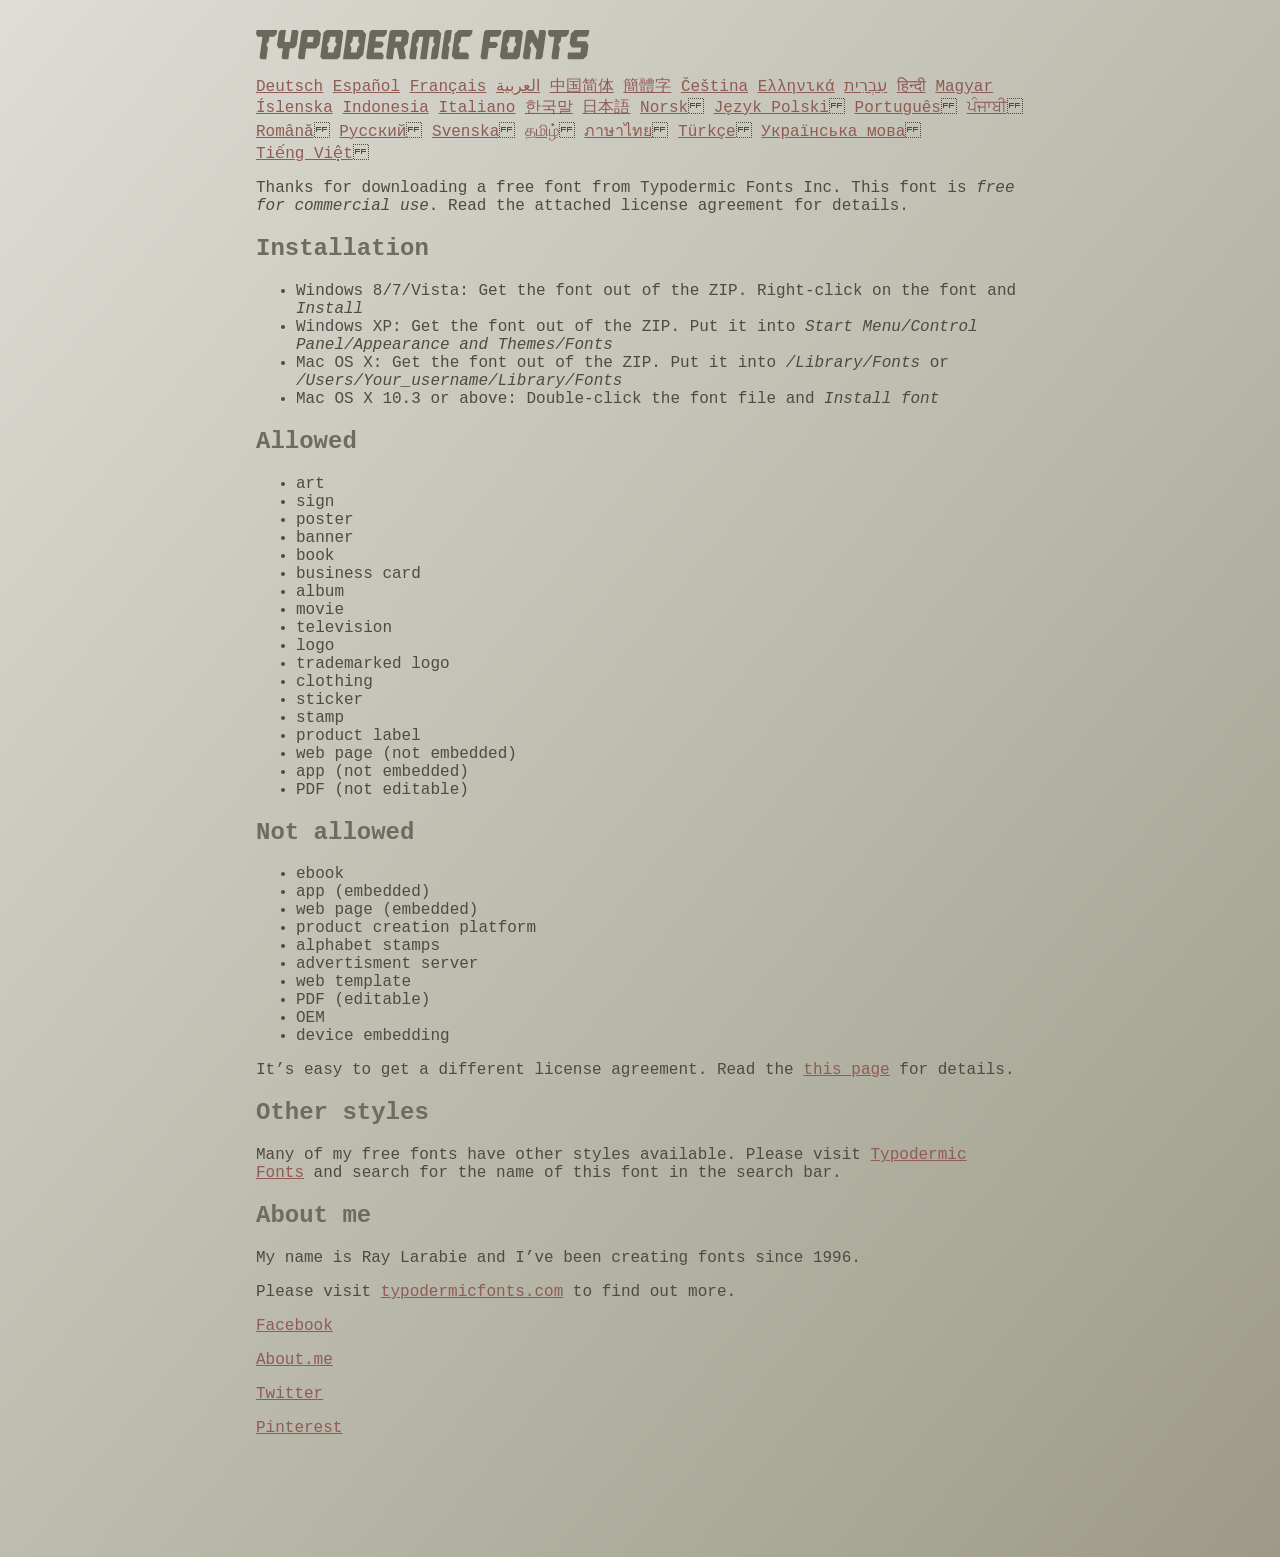
<file: medi-html/fonts/ethnocentric/read-this.html>
<head>
<meta http-equiv="Content-Type" content="text/html; charset=utf-8">
<title>Typodermic Fonts Inc. Freeware Font instructions 2014</title>
<style type="text/css">
body {
	margin:30px 20% 120px 20%;
	padding:0px;
	font-family:Consolas, Courier, sans-serif;
	color:#4c4b44;
	background-color:#c2c1b3;

/* IE10 Consumer Preview */ 
background-image: -ms-linear-gradient(top left, #DEDDD6 0%, #9D9B87 100%);

/* Mozilla Firefox */ 
background-image: -moz-linear-gradient(top left, #DEDDD6 0%, #9D9B87 100%);

/* Opera */ 
background-image: -o-linear-gradient(top left, #DEDDD6 0%, #9D9B87 100%);

/* Webkit (Safari/Chrome 10) */ 
background-image: -webkit-gradient(linear, left top, right bottom, color-stop(0, #DEDDD6), color-stop(1, #9D9B87));

/* Webkit (Chrome 11+) */ 
background-image: -webkit-linear-gradient(top left, #DEDDD6 0%, #9D9B87 100%);

/* W3C Markup, IE10 Release Preview */ 
background-image: linear-gradient(to bottom right, #DEDDD6 0%, #9D9B87 100%);

	}
h2 {color:#6d6c61;}
a {color:#8f5b54;}
a:hover {color:#ffffff; background-color:#9a998c;}
</style>
</head>

<body>

<svg width="350px" height="30px">
	<path fill="#69685D" d="M0,4.006L0.554,0h20.674l-0.553,4.006l-2.559,2.772h-4.688l-0.682,4.816l-2.515,3.026l1.663,3.07
		l-1.62,11.594H4.987l-1.448-1.79l2.94-20.716H1.791L0,4.006z"/>
	<path fill="#69685D" d="M35.8,0h5.285l1.408,1.791l-1.876,13.343l-2.515,3.111h-4.264l-1.534,11.04h-5.286l-1.449-1.79l1.322-9.25
		h-4.263l-1.705-3.111l1.875-13.343L24.76,0h5.242l-1.706,12.064h5.799L35.8,0z"/>
	<path fill="#69685D" d="M62.09,0l2.899,3.453L63.412,14.58l-3.496,3.962h-9.805l-1.491,10.742h-5.244l-1.493-1.79l3.625-25.704
		L47.469,0H62.09z M50.965,12.362h5.797l0.81-5.583h-5.799L50.965,12.362z"/>
	<path fill="#69685D" d="M64.256,26.642l3.367-24.041L70.523,0h14.664l2.132,2.601l-3.368,24.041l-2.856,2.643H66.431L64.256,26.642
		z M73.335,11.595l-2.514,3.026l1.663,3.07l-0.683,4.816H77.6l0.68-4.816l2.516-3.07l-1.663-3.026l0.681-4.816h-5.796L73.335,11.595
		z"/>
	<path fill="#69685D" d="M86.926,29.285L91.017,0h15.518l3.581,4.307l-2.899,20.673l-4.774,4.305H86.926z M96.345,11.595
		l-2.515,3.026l1.664,3.07l-0.683,4.816h5.798l0.681-4.816l2.516-3.07l-1.663-3.026l0.681-4.816h-5.796L96.345,11.595z"/>
	<path fill="#69685D" d="M127.114,29.285h-15.473l-1.492-1.79l3.624-25.704L115.731,0h15.389l-0.554,4.006l-2.557,2.772h-7.971
		l-0.684,4.816h6.906l1.662,3.026l-2.515,3.111h-6.905l-0.683,4.775h8.057l1.791,2.771L127.114,29.285z"/>
	<path fill="#69685D" d="M150.21,0l2.898,3.453l-1.405,9.977l-3.881,3.452l2.217,10.613l-1.748,1.79h-4.944l-2.387-11.553h-2.6
		l-1.622,11.553h-5.241l-1.493-1.79l3.624-25.704L135.588,0H150.21z M145.691,6.779h-5.796l-0.683,4.816h5.799L145.691,6.779z"/>
	<path fill="#69685D" d="M159.92,29.285h-5.242l-1.492-1.79l3.41-24.042L160.432,0h21.911l2.897,3.453l-3.409,24.042l-1.876,1.79
		h-5.284l1.617-11.594l2.517-3.07l-1.662-3.026l0.681-4.816h-4.092l-3.154,22.506h-6.522l3.155-22.506h-4.134l-0.683,4.816
		l-2.515,3.026l1.663,3.07L159.92,29.285z"/>
	<path fill="#69685D" d="M191.879,29.285h-5.244l-1.492-1.79l3.624-25.704L190.728,0h5.242l-1.619,11.595l-2.516,3.026l1.663,3.07
		L191.879,29.285z"/>
	<path fill="#69685D" d="M213.018,25.279l-0.554,4.006h-13.854l-2.899-3.494l3.156-22.338L202.702,0h13.854l-0.555,4.006
		l-2.558,2.772h-8.1l-0.683,4.816l-2.515,3.026l1.663,3.07l-0.683,4.816h8.1L213.018,25.279z"/>
	<path fill="#69685D" d="M226.007,29.285l-1.492-1.79l3.624-25.704L230.1,0h15.473l-0.554,4.006l-2.557,2.772h-8.058l-0.724,5.115
		h6.818l1.664,3.07l-2.557,3.11h-6.82l-1.535,11.211H226.007z"/>
	<path fill="#69685D" d="M243.903,26.642l3.368-24.041L250.17,0h14.663l2.131,2.601l-3.367,24.041l-2.855,2.643h-14.664
		L243.903,26.642z M252.983,11.595l-2.516,3.026l1.662,3.07l-0.681,4.816h5.796l0.684-4.816l2.515-3.07l-1.664-3.026l0.684-4.816
		h-5.798L252.983,11.595z"/>
	<path fill="#69685D" d="M280.639,19.822l-4.731-7.758l-2.516,3.069l1.662,3.069l-1.533,11.082h-5.244l-1.493-1.79l3.626-25.704
		L272.37,0h4.773l4.902,9.677L283.41,0h5.285l1.407,1.791l-3.623,25.704l-1.877,1.79h-5.285L280.639,19.822z"/>
	<path fill="#69685D" d="M291.926,4.006L292.48,0h20.674l-0.554,4.006l-2.557,2.772h-4.691l-0.681,4.816l-2.516,3.026l1.664,3.07
		l-1.621,11.594h-5.285l-1.451-1.79l2.942-20.716h-4.689L291.926,4.006z"/>
	<path fill="#69685D" d="M325.168,17.478h-9.209l-2.387-3.923l1.45-10.102L318.857,0h14.452l-0.682,4.86l-1.621,1.918h-9.506
		l-0.64,4.561h9.208l2.388,3.878l-1.493,10.572l-3.836,3.494h-14.579l-1.107-1.917l0.682-4.86h12.362L325.168,17.478z"/>
</svg>

<br>

<p translate="no">

<a href="http://translate.google.com/translate?hl=en&sl=en&tl=de&u=http://typodermicfonts.com/wp-content/uploads/2014/02/read-this.html&sandbox=0&usg=ALkJrhivq6___mill12Uw6fPvMWyJxstkw">Deutsch</a>

<a href="http://translate.google.com/translate?hl=en&sl=en&tl=es&u=http://typodermicfonts.com/wp-content/uploads/2014/02/read-this.html&sandbox=0&usg=ALkJrhjAt3cpinDeMTX6Ro8UcZFqaE8K5Q">Español</a>

<a href="http://translate.google.com/translate?hl=en&sl=en&tl=fr&u=http://typodermicfonts.com/wp-content/uploads/2014/02/read-this.html&sandbox=0&usg=ALkJrhjObLPhFyyhwigF-dBoOZ3eXYdDsw">Français</a>

<a href="http://translate.google.com/translate?hl=en&sl=en&tl=ar&u=http://typodermicfonts.com/wp-content/uploads/2014/02/read-this.html&sandbox=0&usg=ALkJrhg2hs-st3zodt-AjmoeuPHfyJsTEg">العربية</a>

<a href="http://translate.google.com/translate?hl=en&sl=en&tl=zh-CN&u=http://typodermicfonts.com/wp-content/uploads/2014/02/read-this.html&sandbox=0&usg=ALkJrhiilVnjG1Ks0DN7UyRqbKExhxAT-Q">中国简体</a>

<a href="http://translate.google.com/translate?hl=en&sl=en&tl=zh-TW&u=http://typodermicfonts.com/wp-content/uploads/2014/02/read-this.html&sandbox=0&usg=ALkJrhiSCPRAYToARlHI4kxIK9eCIFKQhw">簡體字</a>

<a href="http://translate.google.com/translate?hl=en&sl=en&tl=cs&u=http://typodermicfonts.com/wp-content/uploads/2014/02/read-this.html&sandbox=0&usg=ALkJrhj3z2HOOmCXLT-ApYW2SCeBvTGvTA">Čeština</a>

<a href="http://translate.google.com/translate?hl=en&sl=en&tl=el&u=http://typodermicfonts.com/wp-content/uploads/2014/02/read-this.html&sandbox=0&usg=ALkJrhhoORG-43TvZ2NVrll3T0oyOZE0VA">Ελληνικά</a>

<a href="http://translate.google.com/translate?hl=en&sl=en&tl=iw&u=http://typodermicfonts.com/wp-content/uploads/2014/02/read-this.html&sandbox=0&usg=ALkJrhiP4kLXdDxVNuV6-9tHJ8Tbt-1xKw">עִבְרִית</a>

<a href="http://translate.google.com/translate?hl=en&sl=en&tl=hi&u=http://typodermicfonts.com/wp-content/uploads/2014/02/read-this.html&sandbox=0&usg=ALkJrhhJmUufReWrMTSaGKPPOqV7q5jpGQ">हिन्दी</a>

<a href="http://translate.google.com/translate?hl=en&sl=en&tl=hu&u=http://typodermicfonts.com/wp-content/uploads/2014/02/read-this.html&sandbox=0&usg=ALkJrhgfcL_UwP3jkr6Vvq35rkhETFuTug">Magyar</a>

<a href="http://translate.google.com/translate?hl=en&sl=en&tl=is&u=http://typodermicfonts.com/wp-content/uploads/2014/02/read-this.html&sandbox=0&usg=ALkJrhjpK9lELyRP50Vv3RNgqCJDb6d-GQ">Íslenska</a>

<a href="http://translate.google.com/translate?hl=en&sl=en&tl=id&u=http://typodermicfonts.com/wp-content/uploads/2014/02/read-this.html&sandbox=0&usg=ALkJrhiExV3gmyXBUVqcwNiGiUWQSRrgIQ">Indonesia</a>

<a href="http://translate.google.com/translate?hl=en&sl=en&tl=it&u=http://typodermicfonts.com/wp-content/uploads/2014/02/read-this.html&sandbox=0&usg=ALkJrhgMr2_uulaLYRSFz8C34rtcbN6XEg">Italiano</a>

<a href="http://translate.google.com/translate?hl=en&sl=en&tl=ko&u=http://typodermicfonts.com/wp-content/uploads/2014/02/read-this.html&sandbox=0&usg=ALkJrhhl_nNXiOMIiBERq879UXH1XYfZGw">한국말</a>

<a href="http://translate.google.com/translate?hl=en&ie=UTF8&prev=_t&sl=en&tl=ja&u=http://typodermicfonts.com/wp-content/uploads/2014/02/read-this.html&sandbox=0&usg=ALkJrhi2FvSFgSUub72-Sq2moIRAosCiLA">日本語</a>

<a href="http://translate.google.com/translate?hl=en&sl=en&tl=no&u=http://typodermicfonts.com/wp-content/uploads/2014/02/read-this.html&sandbox=0&usg=ALkJrhhnf9AGd5hfxwA04e1w-tfYPha1ww">Norsk</a>
<a href="http://translate.google.com/translate?hl=en&sl=en&tl=pl&u=http://typodermicfonts.com/wp-content/uploads/2014/02/read-this.html&sandbox=0&usg=ALkJrhjZTe5eJRrZffLe0zgqEHPrMb8pOQ">Język&nbsp;Polski</a>
<a href="http://translate.google.com/translate?hl=en&sl=en&tl=pt-BR&u=http://typodermicfonts.com/wp-content/uploads/2014/02/read-this.html&sandbox=0&usg=ALkJrhg-zp3i6AcZCv02ONjZ5YvkcCFDBw">Português</a>
<a href="http://translate.google.com/translate?hl=en&sl=en&tl=pa&u=http://typodermicfonts.com/wp-content/uploads/2014/02/read-this.html&sandbox=0&usg=ALkJrhhPEMoYvW59_DJT7y6fxgG2IMh23A">ਪੰਜਾਬੀ</a>
<a href="http://translate.google.com/translate?hl=en&sl=en&tl=ro&u=http://typodermicfonts.com/wp-content/uploads/2014/02/read-this.html&sandbox=0&usg=ALkJrhgD0R8zxuQQh-YmFpQTJdvjhAYm2A">Română</a>
<a href="http://translate.google.com/translate?hl=en&sl=en&tl=ru&u=http://typodermicfonts.com/wp-content/uploads/2014/02/read-this.html&sandbox=0&usg=ALkJrhgI6c7Pd-FCcipT4xc2NPTefj5JJg">Русский</a>
<a href="http://translate.google.com/translate?hl=en&sl=en&tl=sv&u=http://typodermicfonts.com/wp-content/uploads/2014/02/read-this.html&sandbox=0&usg=ALkJrhhA8gW_-rjCbZQ5TK46zFMB3_StEQ">Svenska</a>
<a href="http://translate.google.com/translate?hl=en&sl=en&tl=ta&u=http://typodermicfonts.com/wp-content/uploads/2014/02/read-this.html&sandbox=0&usg=ALkJrhiwxxCEPzu3pHBXP-fbTZaOzYqe3g">தமிழ்</a>
<a href="http://translate.google.com/translate?hl=en&sl=en&tl=th&u=http://typodermicfonts.com/wp-content/uploads/2014/02/read-this.html&sandbox=0&usg=ALkJrhjP1N1DRUB1M81k5mi5KnRtt5C2-Q">ภาษาไทย</a>
<a href="http://translate.google.com/translate?hl=en&sl=en&tl=tr&u=http://typodermicfonts.com/wp-content/uploads/2014/02/read-this.html&sandbox=0&usg=ALkJrhiTYbD039OWznCcGyQnMy89_v-1gA">Türkçe</a>
<a href="http://translate.google.com/translate?hl=en&sl=en&tl=uk&u=http%3A%2F%2Ftypodermicfonts.com%2Fwp-content%2Fuploads%2F2014%2F02%2Fread-this.html">Українська&nbsp;мова</a>
<a href="http://translate.google.com/translate?hl=en&sl=en&tl=vi&u=http://typodermicfonts.com/wp-content/uploads/2014/02/read-this.html&sandbox=0&usg=ALkJrhirTQPOLCZognLpxOvJQT_158y07A">Tiếng&nbsp;Việt</a>
</p>


<p>Thanks for downloading a free font from <span translate="no">Typodermic Fonts Inc.</span> This font is <em>free for commercial use</em>. Read the attached license agreement for details.</p>


<h2>Installation</h2>

<ul>
<li>Windows 8/7/Vista: Get the font out of the ZIP. Right-click on the font and <em>Install</em>
<li>Windows XP: Get the font out of the ZIP. Put it into <cite translate="no">Start Menu/Control Panel/Appearance and Themes/Fonts</cite>
<li>Mac OS X: Get the font out of the ZIP. Put it into <cite translate="no">/Library/Fonts</cite> or <cite translate="no">/Users/Your_username/Library/Fonts</cite>
<li>Mac OS X 10.3 or above: Double-click the font file and <em>Install font</em>
</ul>


<h2>Allowed</h2>

<ul>
<li>art
<li>sign
<li>poster
<li>banner
<li>book
<li>business card
<li>album
<li>movie
<li>television
<li>logo
<li>trademarked logo
<li>clothing
<li>sticker
<li>stamp
<li>product label
<li>web page (not embedded)
<li>app (not embedded)
<li>PDF (not editable)
</ul>

<h2>Not allowed</h2>

<ul>
<li>ebook
<li>app (embedded)
<li>web page (embedded)
<li>product creation platform
<li>alphabet stamps
<li>advertisment server
<li>web template
<li>PDF (editable)
<li>OEM
<li>device embedding
</ul>

<p>It&rsquo;s easy to get a different license agreement. Read the <a href="http://typodermicfonts.com/custom/">this page</a> for details.</p>

<h2>Other styles</h2>

<p>Many of my free fonts have other styles available. Please visit <a href="http://typodermicfonts.com">Typodermic Fonts</a> and search for the name of this font in the search bar.</p>


<h2>About me</h2>

<p>My name is <span translate="no">Ray Larabie</span> and I&rsquo;ve been creating fonts since 1996.</p>

<p>Please visit <a href="http://typodermicfonts.com">typodermicfonts.com</a> to find out more.</p>

<p translate="no"><a href="https://www.facebook.com/pages/Typodermic-Fonts/7153899975">Facebook</a></p>
<p translate="no"><a href="http://about.me/raylarabie/#">About.me</a></p>
<p translate="no"><p><a href="https://twitter.com/typodermic">Twitter</a></p>
<p translate="no"><p><a href="http://www.pinterest.com/plywood747/">Pinterest</a></p>

</body>
</file>
